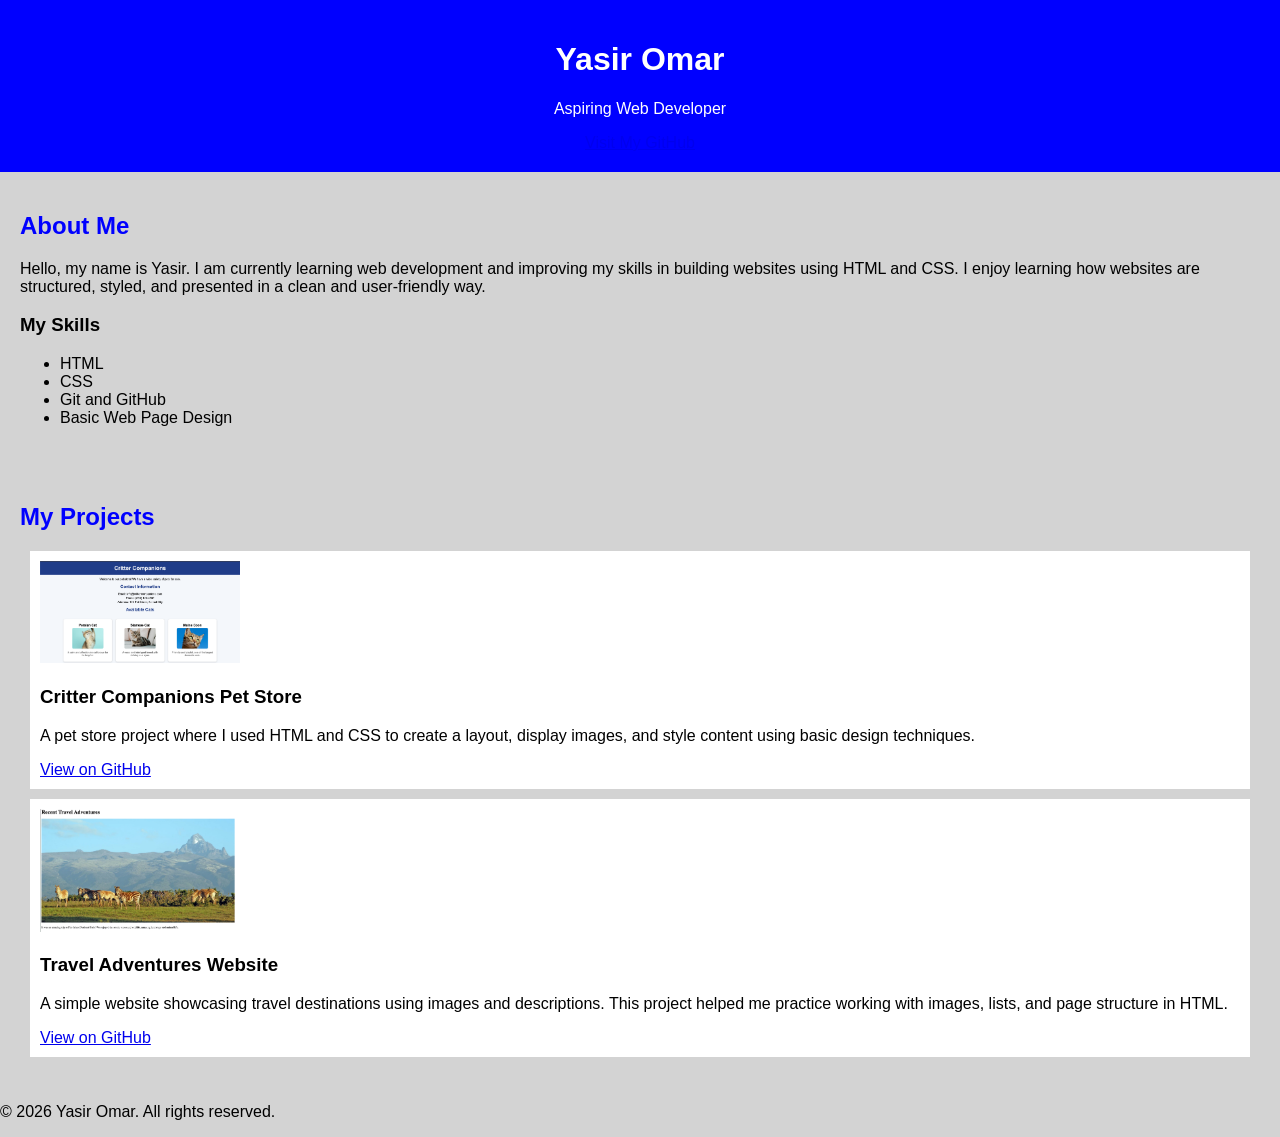
<file: docs/index.html>
<!DOCTYPE html>
<html lang="en">
<head>
  <meta charset="UTF-8">
  <meta name="viewport" content="width=device-width, initial-scale=1.0">
  <title>My Personal Website</title>
  <link rel="stylesheet" href="style.css">
</head>
<body>

  <header>
    <h1>Yasir Omar</h1>
    <p>Aspiring Web Developer</p>
    <a href="https://github.com/YasirDrazen" target="_blank">Visit My GitHub</a>
  </header>

  <section id="about">
    <h2>About Me</h2>
    <p>
      Hello, my name is Yasir. I am currently learning web development and improving my skills
      in building websites using HTML and CSS. I enjoy learning how websites are structured,
      styled, and presented in a clean and user-friendly way.
    </p>

    <h3>My Skills</h3>
    <ul>
      <li>HTML</li>
      <li>CSS</li>
      <li>Git and GitHub</li>
      <li>Basic Web Page Design</li>
    </ul>
  </section>

  <section id="projects">
    <h2>My Projects</h2>

    <div class="projects-grid">

      <div class="project-card">
        <img src="catshop.png" alt="Pet Store Website">
        <h3>Critter Companions Pet Store</h3>
        <p>
          A pet store project where I used HTML and CSS to create a layout,
          display images, and style content using basic design techniques.
        </p>
        <a href="https://github.com/YasirDrazen/petstore-project" target="_blank">View on GitHub</a>
      </div>

      <div class="project-card">
        <img src="travel.png" alt="Travel Adventures Website">
        <h3>Travel Adventures Website</h3>
        <p>
          A simple website showcasing travel destinations using images and descriptions.
          This project helped me practice working with images, lists, and page structure in HTML.
        </p>
        <a href="https://github.com/YasirDrazen/travel-adventures" target="_blank">View on GitHub</a>
      </div>

    </div>
  </section>

  <footer>
    <p>&copy; 2026 Yasir Omar. All rights reserved.</p>
  </footer>

</body>
</html>
</file>
<file: docs/style.css>
body {
  font-family: Arial;
  background-color: lightgray;
  margin: 0;
}

header {
  background-color: blue;
  color: white;
  text-align: center;
  padding: 20px;
}

section {
  padding: 20px;
}

h2 {
  color: blue;
}

.project-card {
  background-color: white;
  margin: 10px;
  padding: 10px;
}

.project-card img {
  width: 200px;
}
</file>
